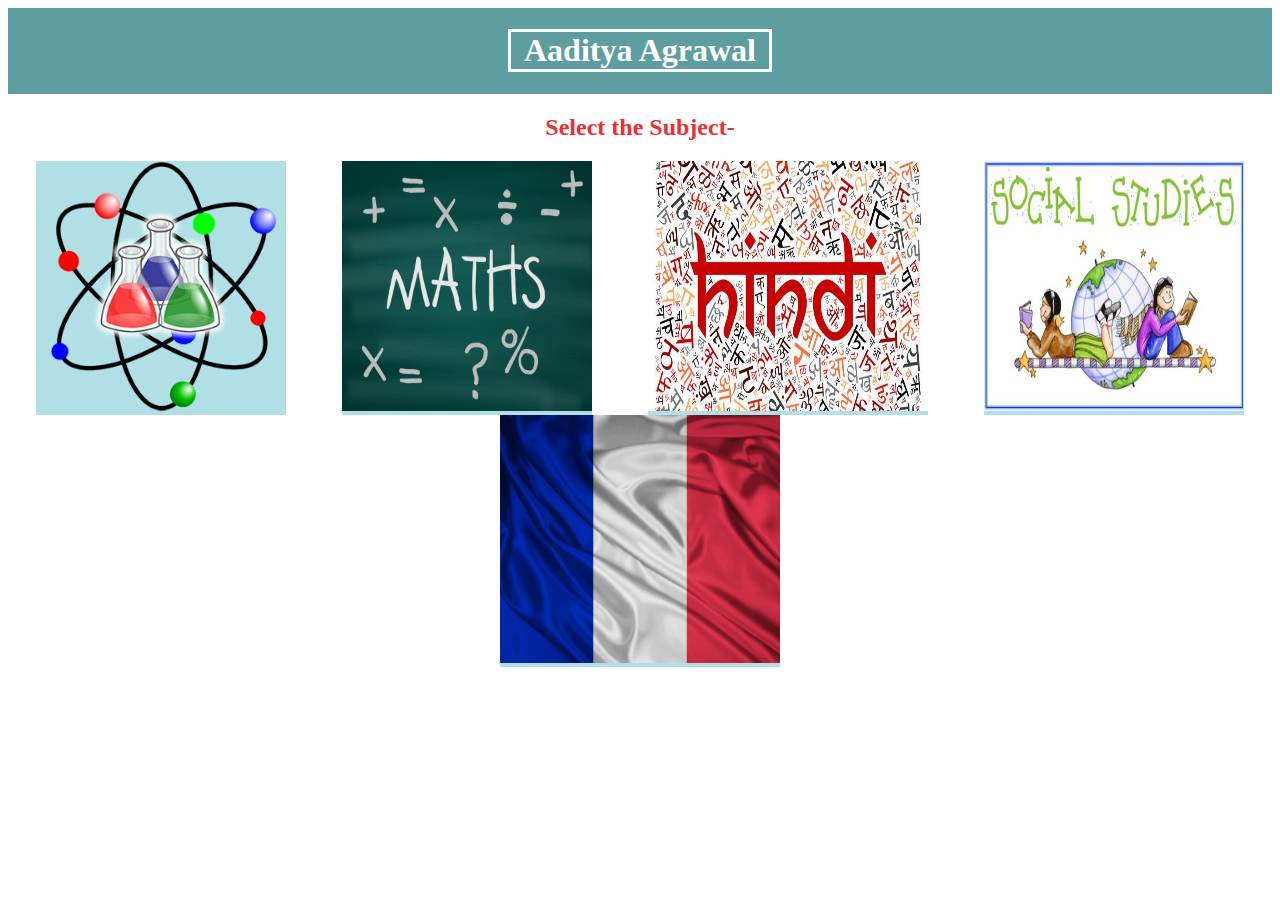
<file: index.html>
<!DOCTYPE HTML>
<html>
    <head>
        <title>Let's Study</title>
        <link rel = "stylesheet"
              type = "text/css"
              href = "style.css" />
    </head>

    <body>
        <div class="header">
            <h1>Aaditya Agrawal</h1>
        </div>
        
       
         <h2>Select the Subject-</h2>
        
        <div class = "grid">
            <div class="item">
                <a href="science.html"><img src="science-wallpaper-11.jpg" width=250 height=250/></a>
                <p>Science</p>
            </div>

            <div class="item">
                <a href="maths.html"><img src="math.jpg" width=250 height=250/></a>
                <p>Maths</p>
            </div>

            <div class="item">
                <a href="hindi.html"><img src="hindi.jpg" width=280 height=250/></a>
                    <p>Hindi</p>
            </div>

            <div class="item">
                <a href="sst.html"><img src="sst.jpg" width=260 height=250/></a>
                    <p>SST</p>
            </div>

            <div class="item">
                <a href="french.html"><img src="95873.jpg" width=280 height=248/></a>
                    <p>French</p>
            </div>
       
        </div>
    
    </body>
</html>
</file>
<file: style.css>
h1 {
    color: white;
    padding-left: 1% ;
    padding-right: 1%;
}
 h2{
     text-align: center;
     color: #ea3030;
 }

.header{
    background-color: cadetblue;
    display: flex;
    justify-content: center;
}

.site-description{
    display: flex;
    flex-direction: column;
    justify-content: first baseline;
}

.grid{
    display: flex;
    flex-wrap: wrap;
    justify-content: space-around;
}

.footer{
    display: flex;
    justify-content: flex-end;
}

p,h2{
    text-align: center;
}

.header *{
    border: solid;
}

a:link{
 color : #ea3030;
}
a:visited{
    color : #29e75b
}
.menu {
    margin-right: 10%;
    padding-top: 1%;
}
.menu a{
    margin-left: -1%;
}

.item {
    position: relative;
    background-color: powderblue;
}
.item p{
    position: absolute;
    top: 93% ;
    left: 40%;
    opacity: 0;
    color: #311bf3
}
.item:hover p{
    opacity: 0.9;
}
</file>
